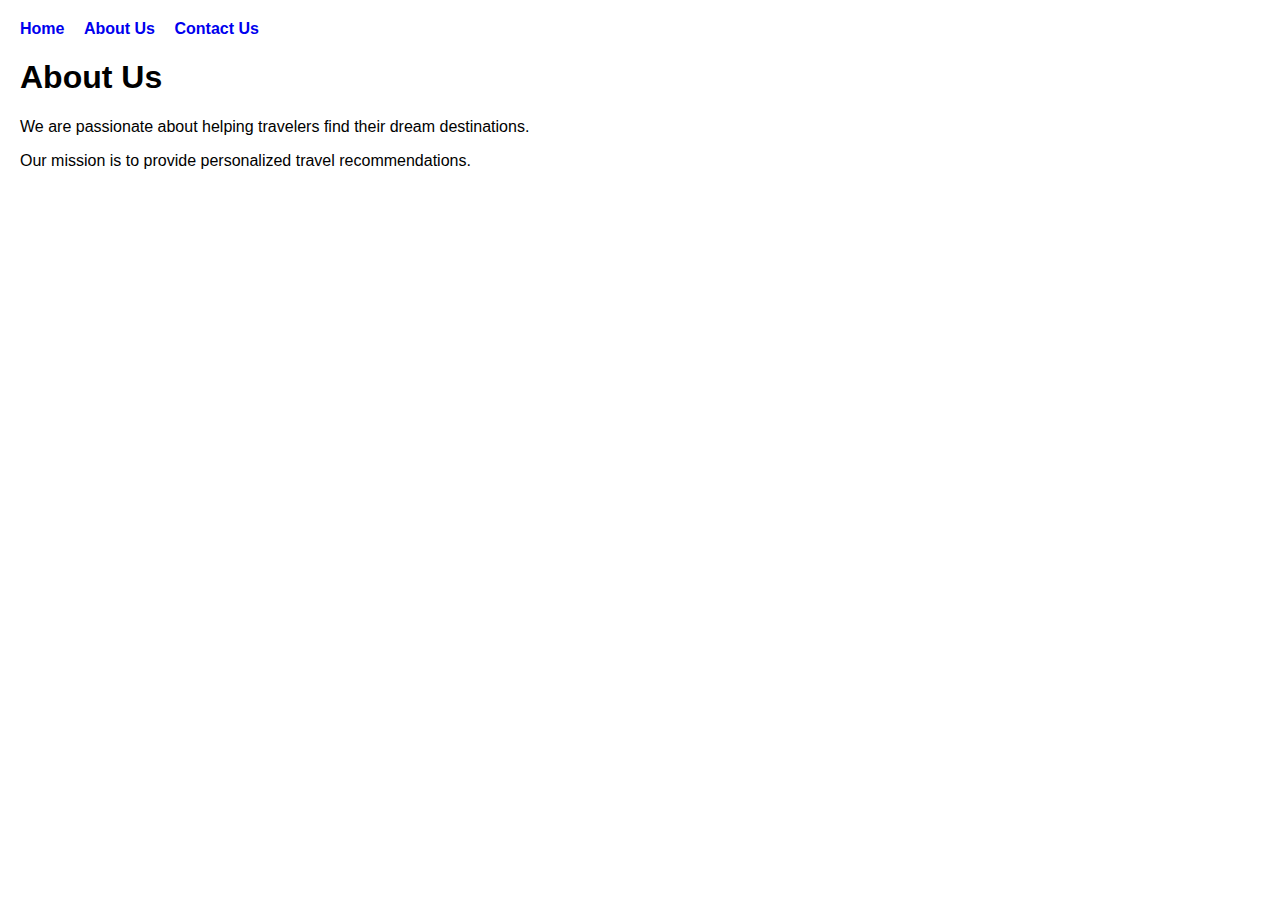
<file: about.html>
<!DOCTYPE html>
<html>
<head>
    <title>About Us</title>
    <link rel="stylesheet" href="style.css">
</head>
<body>

<nav>
    <a href="index.html">Home</a>
    <a href="about.html">About Us</a>
    <a href="contact.html">Contact Us</a>
</nav>

<h1>About Us</h1>
<p>We are passionate about helping travelers find their dream destinations.</p>
<p>Our mission is to provide personalized travel recommendations.</p>

</body>
</html>
</file>
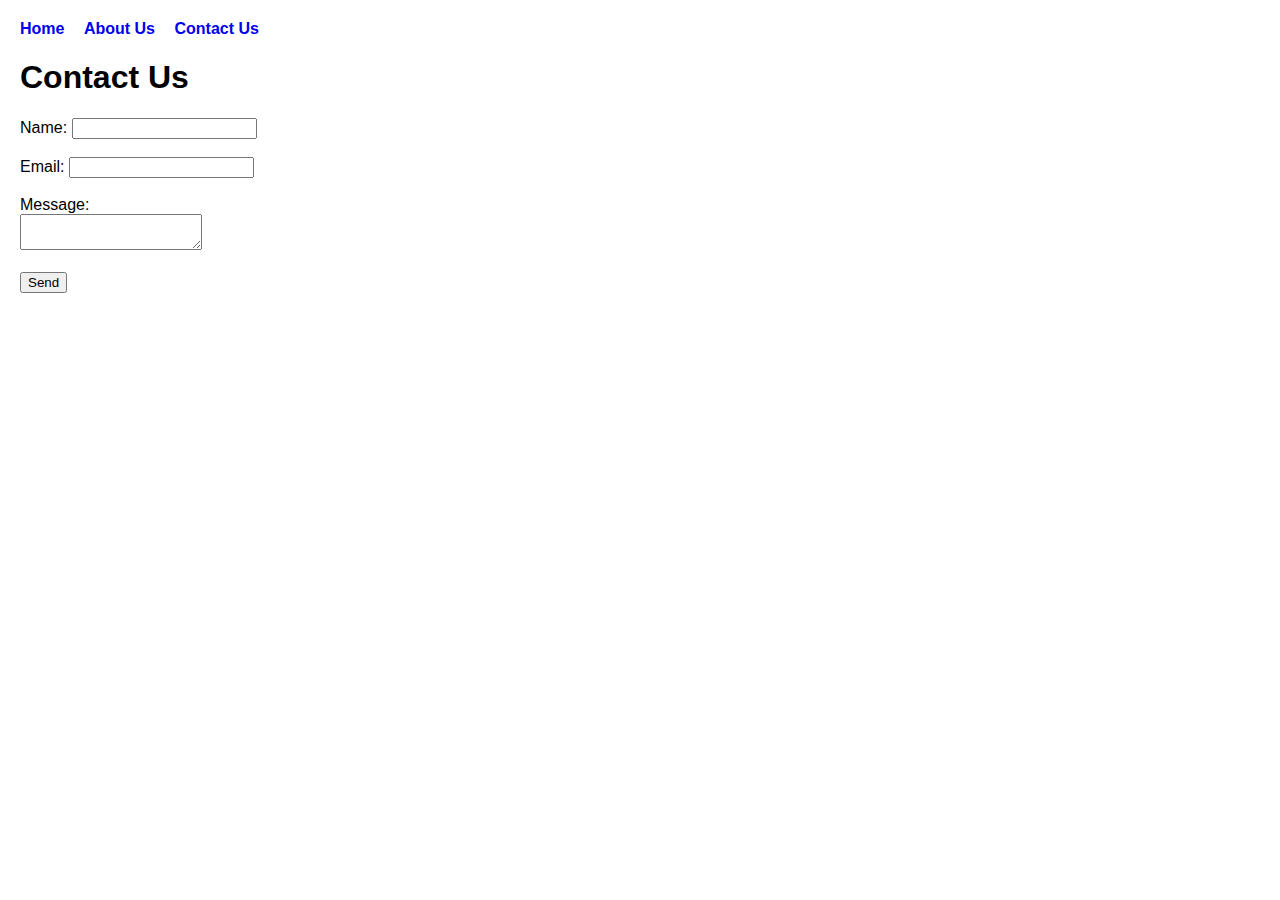
<file: contact.html>
<!DOCTYPE html>
<html>
<head>
    <title>Contact Us</title>
    <link rel="stylesheet" href="style.css">
</head>
<body>

<nav>
    <a href="index.html">Home</a>
    <a href="about.html">About Us</a>
    <a href="contact.html">Contact Us</a>
</nav>

<h1>Contact Us</h1>

<form>
    <label>Name:</label>
    <input type="text" required><br><br>

    <label>Email:</label>
    <input type="email" required><br><br>

    <label>Message:</label><br>
    <textarea required></textarea><br><br>

    <button type="submit">Send</button>
</form>

</body>
</html>
</file>
<file: style.css>
body {
    font-family: Arial;
    margin: 20px;
}

nav a {
    margin-right: 15px;
    text-decoration: none;
    font-weight: bold;
}

img {
    margin: 10px;
}
</file>
